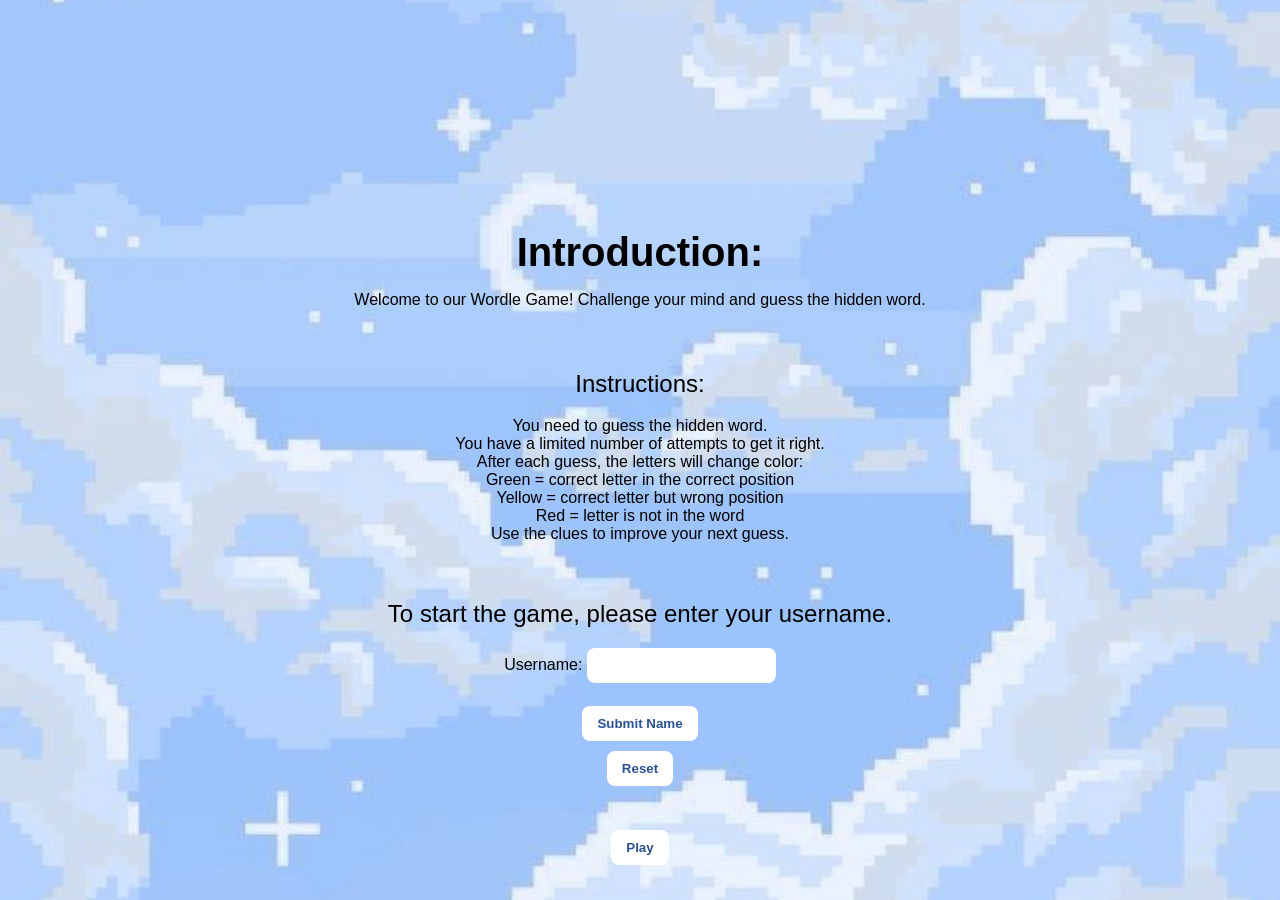
<file: index.html>
<!DOCTYPE html>
<html>
    <head>
        <title>Wordle</title>

        <meta charset = "UTF-8">
        <meta name="author" content="4 Brains 1 Thought">

        <link rel="stylesheet" href="style.css">

    </head>

    <body onload="savedUsername()">
        <div class="container">
      <h1 class="title">Introduction:</h1>
      <p class="intro">
        Welcome to our Wordle Game! Challenge your mind and guess the hidden word.
    </p>

        <br><br>
        <h2>Instructions:</h2>
        <p>You need to guess the hidden word.<br>
          You have a limited number of attempts to get it right.<br>
          After each guess, the letters will change color:<br>
             Green = correct letter in the correct position<br>
             Yellow = correct letter but wrong position<br>
             Red = letter is not in the word<br>
          Use the clues to improve your next guess.<br>
        </p>
        <br><br>
        
        

        <h2>To start the game, please enter your username.</h2>

        <form name="user" action="game.html">
            <label for="username">Username:</label>
            <input type="text" name="username" id="username" required pattern="[A-Za-z\d_]*">

            <br><br>

            <button type="button" onclick="greetUser()">Submit Name</button>
            <br>
            <button type="reset">Reset</button>

            <br><br>

            <p id="greetings"></p>

            <button type="submit">Play</button>

        </form>

        <script src="index.js"></script>
    </div>  
    </body>
</html>
</file>
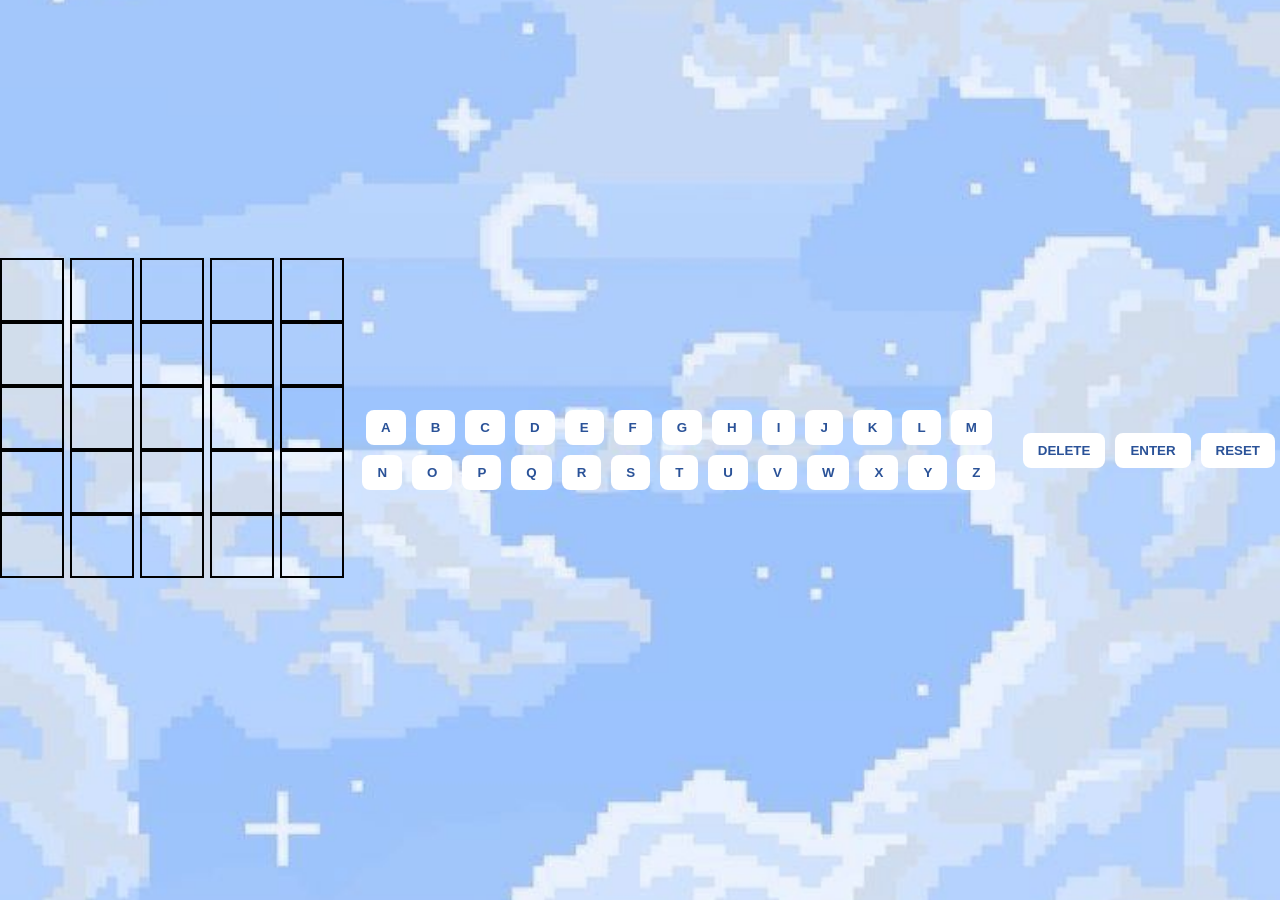
<file: game.html>
<!DOCTYPE html>
<html>
    <head>
        <title>Wordle</title>

        <meta charset = "UTF-8">
        <meta name="author" content="4 Brains 1 Thought">

        <link rel = "stylesheet" href="style.css">
    </head>

    <body onload="generateKeyboard()">
        <div id="board">
            <div class="row">
                <div class="box"></div>
                <div class="box"></div>
                <div class="box"></div>
                <div class="box"></div>
                <div class="box"></div>
            </div>
            <div class="row">
                <div class="box"></div>
                <div class="box"></div>
                <div class="box"></div>
                <div class="box"></div>
                <div class="box"></div>
            </div>
            <div class="row">
                <div class="box"></div>
                <div class="box"></div>
                <div class="box"></div>
                <div class="box"></div>
                <div class="box"></div>
            </div>
            <div class="row">
                <div class="box"></div>
                <div class="box"></div>
                <div class="box"></div>
                <div class="box"></div>
                <div class="box"></div>
            </div>
            <div class="row">
                <div class="box"></div>
                <div class="box"></div>
                <div class="box"></div>
                <div class="box"></div>
                <div class="box"></div>
            </div>
        </div>

        <div id="keyboard"></div>

        <button class="button" onclick="onButtonClickedDelete()">DELETE</button>
        <button class="button" onclick="onButtonClickedEnter()">ENTER</button>
        <button class="button" onclick="onButtonClickedReset()">RESET</button>

        <div id="Result"></div>

        <script src="game.js"></script>

        
    </body>
</html>
</file>
<file: style.css>
container{
    text-align: center;
}
body {
    background-image: url("homepagebg.jpg");
    background-size: cover;       
    background-position: center;   
    background-repeat: no-repeat;
    margin: 0;
    padding: 0;
    font-family: 'Poppins', sans-serif;
    display: flex;
    justify-content: center;
    align-items: center;
    height: 100vh;
    
}


body > * {
    text-align: center;
}


.title {
    margin-top: 200px;
    font-size: 40px;
    margin-bottom: 10px;
}

h2 {
    margin-top: 5px;
    font-family: Arial, Helvetica, sans-serif;
    font-weight: 500;
}

h3 {
    font-weight: 300;
    font-family: Arial, Helvetica, sans-serif;
}

.intro {
    font-size: 16px;
    margin-bottom: 20px;
}

p{
    font-family: Arial, Helvetica, sans-serif;
}


form {
    margin-top: 20px;
}


input {
    padding: 10px;
    border-radius: 8px;
    border: none;
    outline: none;
    text-align: center;
}


button {
    margin: 5px;
    padding: 10px 15px;
    border: none;
    border-radius: 8px;
    background-color: #ffffff;
    color: #2a5298;
    font-weight: bold;
    cursor: pointer;
    transition: 0.3s;
}

button:hover {
    background-color: #ddd;
}


#greetings {
    margin-top: 10px;
    font-weight: 500;
}


#board{
    display: grid;
    grid-template-rows: repeat(6,1fr);
}

.row{  
    display: grid;
    gap: 10px;
    grid-template-columns: repeat(5, 60px);
}

.box{
    width: 60px;
    height: 60px;
    border: 2px solid;
    display: flex;
    align-items: center;
    font-size: 32px;
}

.correct{
    background-color: green;
}

.present{
    background-color: yellow;
}

.absent{
    background-color: red;
}
</file>
